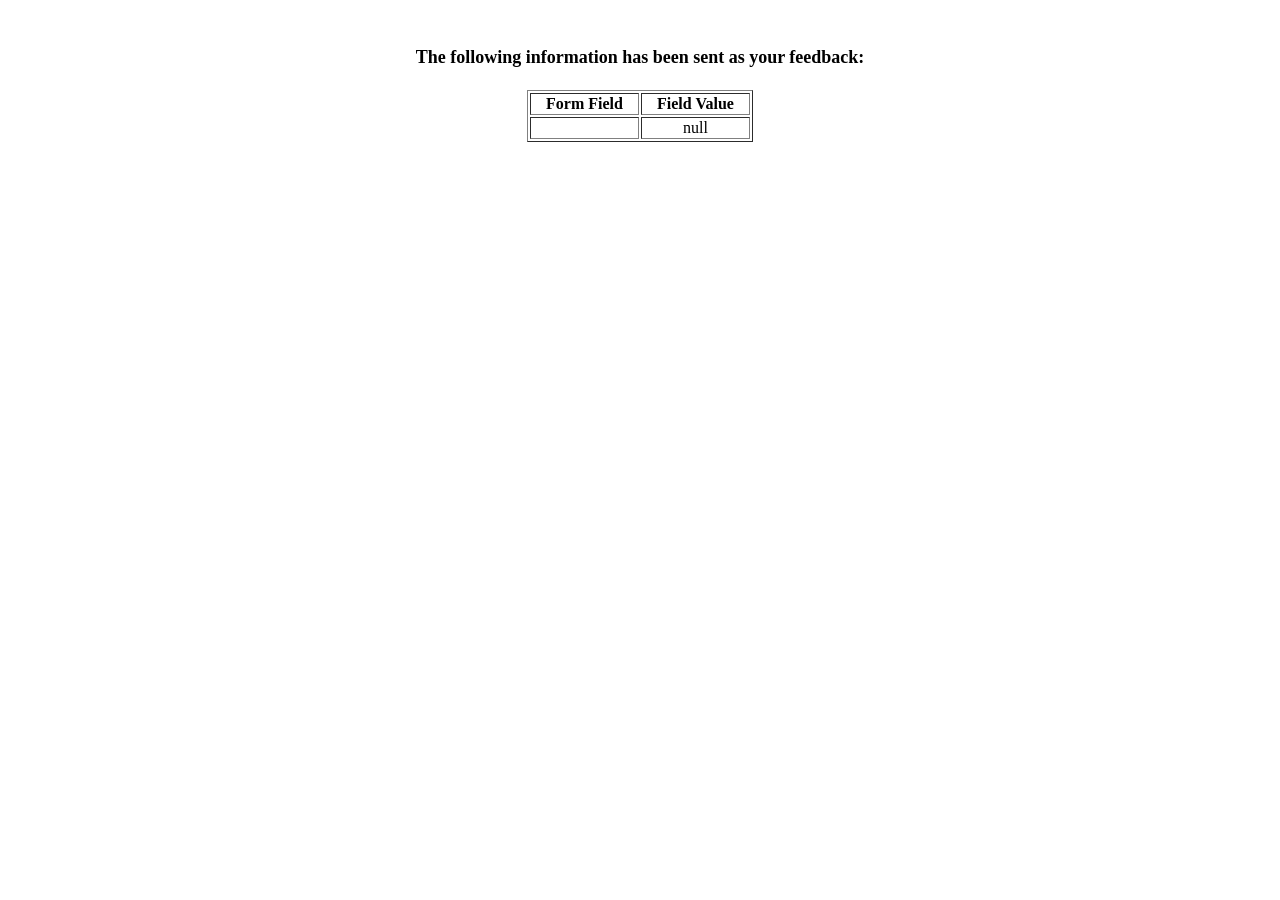
<file: show_data.html>
<html>

<head>
  <title>Feedback Sent</title>
</head>

<body>
  <p align=center>&nbsp;</p>
  <h1 align=center>
    <font size="+1">The following information has been sent as your
      feedback:</font>
  </h1>

  <table border="1" align=center width="226">
    <tr>
      <th align="center">Form Field</th>
      <th align="center">Field Value</th>
    </tr>

    <script language="javascript">
      var args = location.search.substr(1).split('&');
      for (var i = 0; i < args.length; ++i) {
        var parts = args[i].split('=');
        if (parts != null) {
          var field = parts[0];
          var value = parts[1];
          if (value == null) {
            value = "null"
          }
          else {
            value = '"' + unescape(value.replace(/\+/g, ' ')) + '"';
          }

          document.writeln('<tr><td align="center">' + field + '</td>');
          document.writeln('<td align="center">' + value + '</td></tr>');
        }
      }
    </script>

    <noscript>
      <tr>
        <td>
          <p>You need to turn on Javascript in your browser.</p>

          <p>In Microsoft Internet Explorer 4 or greater:</p>
          <ul>
            <li>From the "Tools" menu (in IE 4, it's the "View" menu), select "Internet Options".</li>
            <li>Click on the "Security" tab.</li>
            <li>Click on the "Custom Level" button. (In IE 4, select "Custom"
              and then click on "Settings...".)</li>
            <li>Under "Active scripting" make sure "Enable" is selected.</li>
          </ul>

          <p>In Netscape version 4 or greater:</p>
          <ul>
            <li>From the <b>Edit</b> menu, select <b>Preferences</b>.</li>
            <li>In the <b>Category</b> list on the left, click on the word "Advanced".</li>
            <li>In the panel on the right, make sure "Enable JavaScript" is checked.</li>
            <li>Click the <b>OK</b> button.</li>
          </ul>

        </td>
      </tr>
    </noscript>

  </table>
</body>

</html>
</file>
